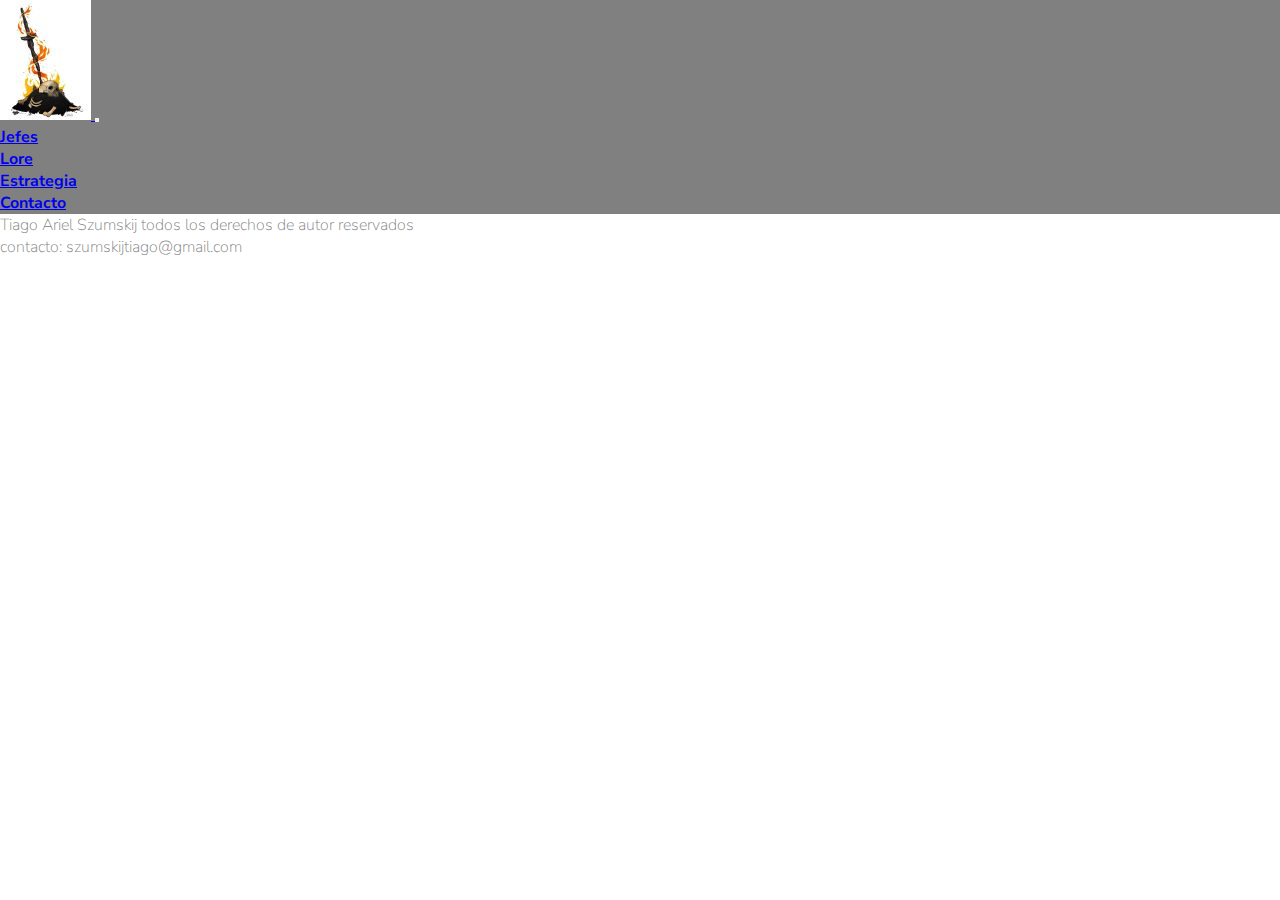
<file: pages/contacto.html>
<!DOCTYPE html>
<html lang="en">
<head>
    <meta charset="UTF-8">
    <meta name="viewport" content="width=device-width, initial-scale=1.0">
    <!-- BOOTSTRAP CSS -->
     <link href="https://cdn.jsdelivr.net/npm/bootstrap@5.3.8/dist/css/bootstrap.min.css" rel="stylesheet" integrity="sha384-sRIl4kxILFvY47J16cr9ZwB07vP4J8+LH7qKQnuqkuIAvNWLzeN8tE5YBujZqJLB" crossorigin="anonymous">
     <!-- CSS -->
    <link rel="stylesheet" href="../styles/style.css">
    <title>PreEntrega2</title>

    <style>
    @import url('https://fonts.googleapis.com/css2?family=Nunito+Sans:ital,opsz,wght@0,6..12,200..1000;1,6..12,200..1000&family=Nunito:ital,wght@0,200..1000;1,200..1000&display=swap');
</style>
</head>


<body>
    
<Main>
<nav class="navbar navbar-expand-lg nav-bg-mio">
    <div class="container-fluid">
        <a class="navbar-brand" href="../index.html">
            <img src="../assets/images/Hoguera1.jpg" alt="hoguera">
        </a>
    <button class="navbar-toggler" type="button" data-bs-toggle="collapse" data-bs-target="#navbarNav" aria-controls="navbarNav"aria-expanded="false" aria-label="Toggle navigation">
      <span class="navbar-toggler-icon"></span>
    </button>
    <div class="collapse navbar-collapse" id="navbarNav">
      <ul class="navbar-nav">
        <li class="nav-item nav-jefes">
          <a class="nav-link active" aria-current="page" href="./jefes.html">Jefes</a>
        </li>
        <li class="nav-item nav-lore">
          <a class="nav-link" href="./lore.html">Lore</a>
        </li>
        <li class="nav-item nav-estrategia">
          <a class="nav-link" href="./estrategia.html">Estrategia</a>
        </li>
        <li class="nav-item nav-contacto">
          <a class="nav-link" href="#">Contacto</a>
        </li>
      </ul>
    </div>
  </div>
</nav>
    </Main>
















<Footer class="container-fluid">
    <div class="row">
        <p class="p-footer">Tiago Ariel Szumskij todos los derechos de autor reservados</p>
        <p class="p-footer">contacto: szumskijtiago@gmail.com</p>
    </div>
</Footer>

    <!-- BOOTSTRAP JS -->
     <script src="https://cdn.jsdelivr.net/npm/bootstrap@5.3.8/dist/js/bootstrap.bundle.min.js" integrity="sha384-FKyoEForCGlyvwx9Hj09JcYn3nv7wiPVlz7YYwJrWVcXK/BmnVDxM+D2scQbITxI" crossorigin="anonymous"></script>
</body>
</html>
</file>
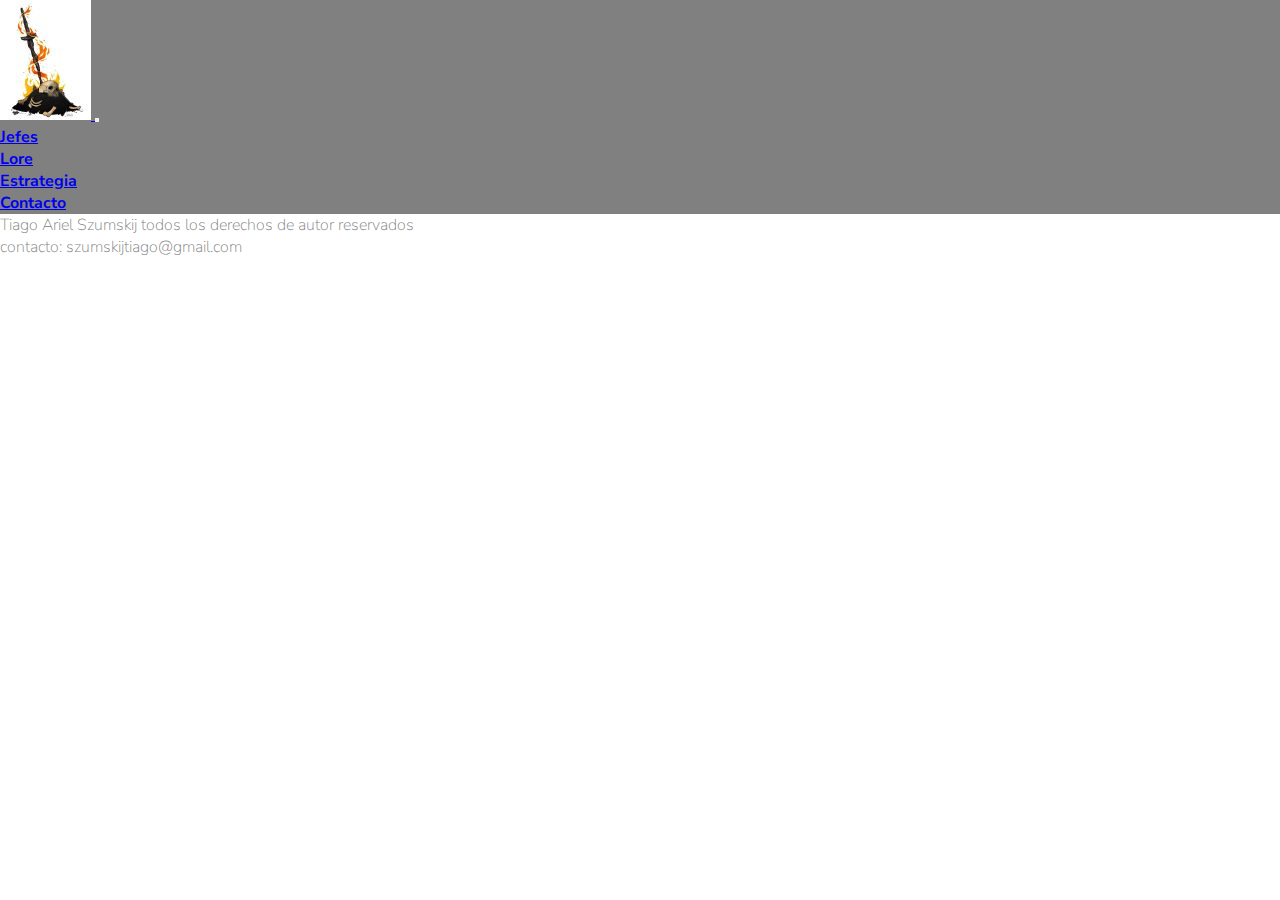
<file: pages/estrategia.html>
<!DOCTYPE html>
<html lang="en">
<head>
    <meta charset="UTF-8">
    <meta name="viewport" content="width=device-width, initial-scale=1.0">
    <!-- BOOTSTRAP CSS -->
     <link href="https://cdn.jsdelivr.net/npm/bootstrap@5.3.8/dist/css/bootstrap.min.css" rel="stylesheet" integrity="sha384-sRIl4kxILFvY47J16cr9ZwB07vP4J8+LH7qKQnuqkuIAvNWLzeN8tE5YBujZqJLB" crossorigin="anonymous">
     <!-- CSS -->
    <link rel="stylesheet" href="../styles/style.css">
    <title>PreEntrega2</title>

    <style>
    @import url('https://fonts.googleapis.com/css2?family=Nunito+Sans:ital,opsz,wght@0,6..12,200..1000;1,6..12,200..1000&family=Nunito:ital,wght@0,200..1000;1,200..1000&display=swap');
</style>
</head>


<body>
    
<Main>
<nav class="navbar navbar-expand-lg nav-bg-mio">
    <div class="container-fluid">
        <a class="navbar-brand" href="../index.html">
            <img src="../assets/images/Hoguera1.jpg" alt="hoguera">
        </a>
    <button class="navbar-toggler" type="button" data-bs-toggle="collapse" data-bs-target="#navbarNav" aria-controls="navbarNav"aria-expanded="false" aria-label="Toggle navigation">
      <span class="navbar-toggler-icon"></span>
    </button>
    <div class="collapse navbar-collapse" id="navbarNav">
      <ul class="navbar-nav">
        <li class="nav-item nav-jefes">
          <a class="nav-link active" aria-current="page" href="./jefes.html">Jefes</a>
        </li>
        <li class="nav-item nav-lore">
          <a class="nav-link" href="./lore.html">Lore</a>
        </li>
        <li class="nav-item nav-estrategia">
          <a class="nav-link" href="#">Estrategia</a>
        </li>
        <li class="nav-item nav-contacto">
          <a class="nav-link" href="./contacto.html">Contacto</a>
        </li>
      </ul>
    </div>
  </div>
</nav>
    </Main>
















<Footer class="container-fluid">
    <div class="row">
        <p class="p-footer">Tiago Ariel Szumskij todos los derechos de autor reservados</p>
        <p class="p-footer">contacto: szumskijtiago@gmail.com</p>
    </div>
</Footer>

    <!-- BOOTSTRAP JS -->
     <script src="https://cdn.jsdelivr.net/npm/bootstrap@5.3.8/dist/js/bootstrap.bundle.min.js" integrity="sha384-FKyoEForCGlyvwx9Hj09JcYn3nv7wiPVlz7YYwJrWVcXK/BmnVDxM+D2scQbITxI" crossorigin="anonymous"></script>
</body>
</html>
</file>
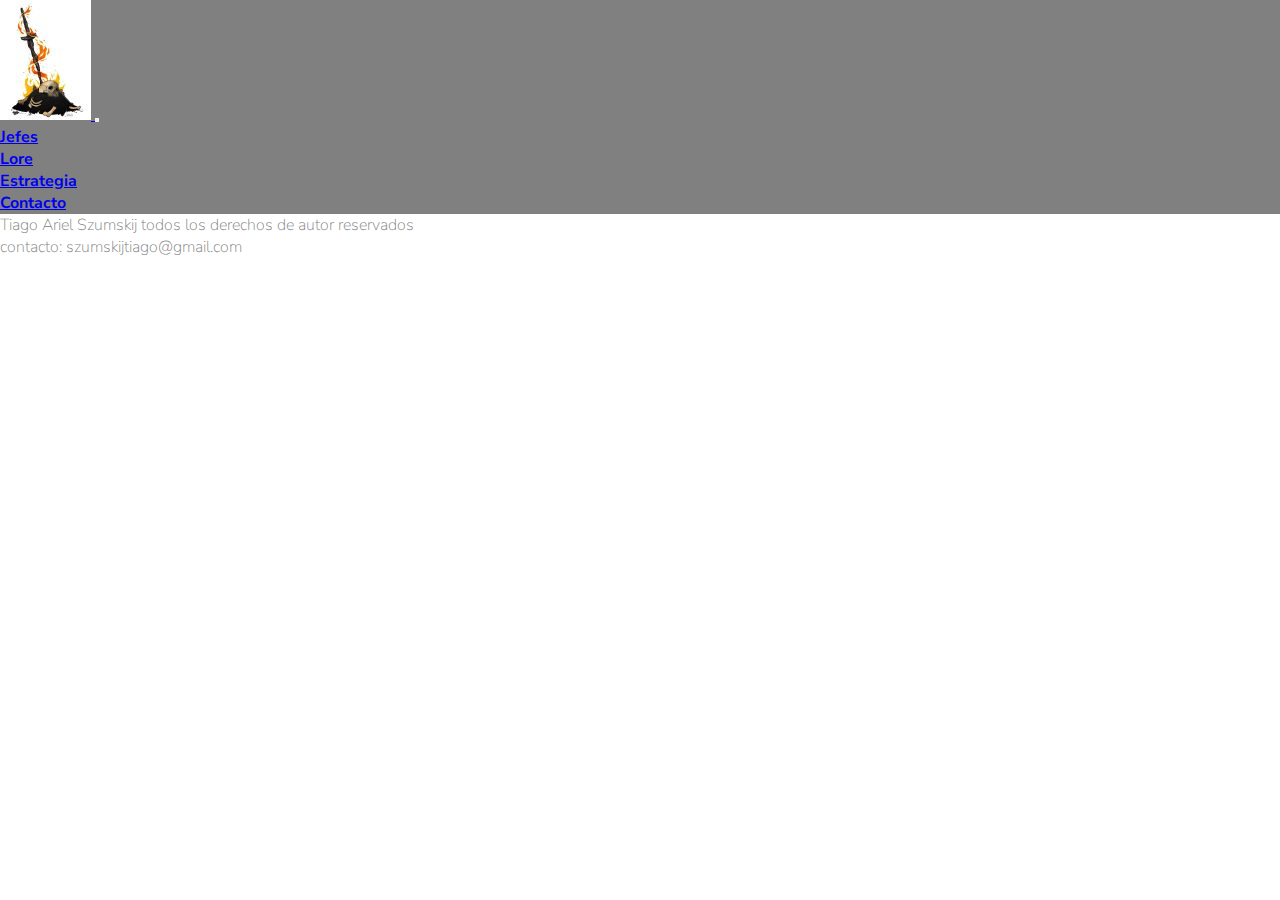
<file: pages/lore.html>
<!DOCTYPE html>
<html lang="en">
<head>
    <meta charset="UTF-8">
    <meta name="viewport" content="width=device-width, initial-scale=1.0">
    <!-- BOOTSTRAP CSS -->
     <link href="https://cdn.jsdelivr.net/npm/bootstrap@5.3.8/dist/css/bootstrap.min.css" rel="stylesheet" integrity="sha384-sRIl4kxILFvY47J16cr9ZwB07vP4J8+LH7qKQnuqkuIAvNWLzeN8tE5YBujZqJLB" crossorigin="anonymous">
     <!-- CSS -->
    <link rel="stylesheet" href="../styles/style.css">
    <title>PreEntrega2</title>

    <style>
    @import url('https://fonts.googleapis.com/css2?family=Nunito+Sans:ital,opsz,wght@0,6..12,200..1000;1,6..12,200..1000&family=Nunito:ital,wght@0,200..1000;1,200..1000&display=swap');
</style>
</head>


<body>
    
<Main>
<nav class="navbar navbar-expand-lg nav-bg-mio">
    <div class="container-fluid">
        <a class="navbar-brand" href="../index.html">
            <img src="../assets/images/Hoguera1.jpg" alt="hoguera">
        </a>
    <button class="navbar-toggler" type="button" data-bs-toggle="collapse" data-bs-target="#navbarNav" aria-controls="navbarNav"aria-expanded="false" aria-label="Toggle navigation">
      <span class="navbar-toggler-icon"></span>
    </button>
    <div class="collapse navbar-collapse" id="navbarNav">
      <ul class="navbar-nav">
        <li class="nav-item nav-jefes">
          <a class="nav-link active" aria-current="page" href="./jefes.html">Jefes</a>
        </li>
        <li class="nav-item nav-lore">
          <a class="nav-link" href="#">Lore</a>
        </li>
        <li class="nav-item nav-estrategia">
          <a class="nav-link" href="./estrategia.html">Estrategia</a>
        </li>
        <li class="nav-item nav-contacto">
          <a class="nav-link" href="./contacto.html">Contacto</a>
        </li>
      </ul>
    </div>
  </div>
</nav>
    </Main>
















<Footer class="container-fluid">
    <div class="row">
        <p class="p-footer">Tiago Ariel Szumskij todos los derechos de autor reservados</p>
        <p class="p-footer">contacto: szumskijtiago@gmail.com</p>
    </div>
</Footer>

    <!-- BOOTSTRAP JS -->
     <script src="https://cdn.jsdelivr.net/npm/bootstrap@5.3.8/dist/js/bootstrap.bundle.min.js" integrity="sha384-FKyoEForCGlyvwx9Hj09JcYn3nv7wiPVlz7YYwJrWVcXK/BmnVDxM+D2scQbITxI" crossorigin="anonymous"></script>
</body>
</html>
</file>
<file: styles/style.css>
*{
    padding: 0;
    margin: 0;
}

/* Font Nunito Sans
font-family: "Nunito Sans", sans-serif;
*/

.nav-bg-mio{
    
    background-color: gray;
    font-family: "Nunito Sans", sans-serif;
    color: black;
}


.nav-jefes{
    font-weight: bold;
}


.nav-contacto{
    font-weight: bold;
}



.nav-estrategia{
    font-weight: bold;
}



.nav-lore{
    font-weight: bold;
}

.p-footer{
    color: gray;
    font-weight: lighter;
    font-family: "Nunito Sans", sans-serif;
}

.div-main-mio{
    color: rgb(0, 0, 0);
    text-align: center;
}
</file>
